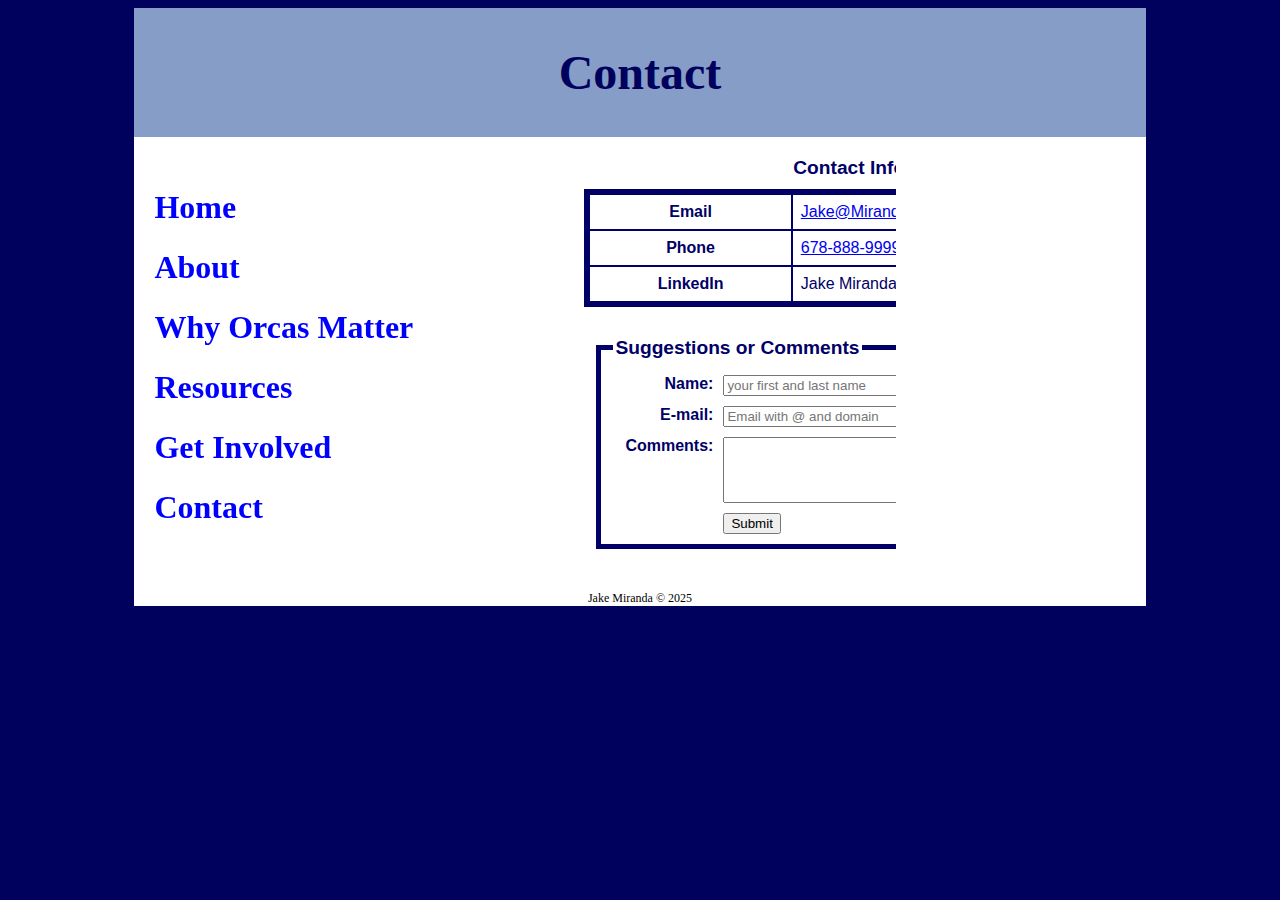
<file: contact.html>
<!DOCTYPE html>
<html lang="en">
<head>	
<title>Orcas</title>
<meta charset="utf-8">
<!-- Settings for mobile display -->
<meta name="viewport" content="width=device-width, initial-scale=1.0">
<!-- Links to external CSS file -->
<link href="project.css" rel="stylesheet">
</head>
<body>

<!-- Wrapper for main content of page -->
<div id="wrapper">
<!-- Header section -->
<header><h1>Contact</h1></header> <!-- ContactHeader -->


<nav>
  <ul>
  <!-- List of navigation links -->
    <li><a href="index.html">Home</a> </li> <!-- Links to home page -->
    <li><a href="about.html">About</a> </li> <!-- Links to about page -->
    <li><a href="whyorcasmatter.html">Why Orcas Matter</a> </li> <!-- Links to why orcas matter page -->
    <li><a href="resources.html">Resources</a> </li> <!-- Links to resources page -->
   <li><a href="getinvolved.html">Get Involved</a> </li> <!-- Links to get involved page -->
   <li><a href="contact.html">Contact</a> </li> <!-- Links to contact page-->
  </ul>
</nav>
<!-- Main content page -->
<main>

<!-- Contact information table -->
<table>
<caption> Contact Information </caption> <!-- Table caption -->
<tr>
<th> Email </th> <td> <a href="mailto:Jake@Miranda.com"> Jake@Miranda.com</a> </td>
</tr>
<tr>
<th> Phone </th> <td> <a href="tel:678-888-9999">678-888-9999</a></td>
</tr>
<tr>
<th> LinkedIn </th> <td> Jake Miranda </td>
</tr>
</table>

<!-- Contact form for user submission -->
<form method="post" action="https://webdevbasics.net/scripts/demo.php">
  <fieldset><legend>Suggestions or Comments</legend> <!-- Form section title -->
   <!-- Name input field -->
   <label for="myName">Name:</label>
   <input type="text" name="myName" id="myName" required placeholder="your first and last name">
   <!-- Email input field -->
   <label for="myEmail">E-mail:</label>
   <input type="email" name="myEmail" id="myEmail" required placeholder="Email with @ and domain">
   <!-- Comments textarea -->
   <label for="myComments">Comments:</label>
   <textarea name="myComments" id="myComments" rows="4" cols="30" required></textarea>
   <input type="submit" value="Submit">
</fieldset>
</form>



</main>


<!-- Footer section with copyright and date -->
<footer>
Jake Miranda &copy; 2025
</footer> 
</div>
</body>
</html>
</file>
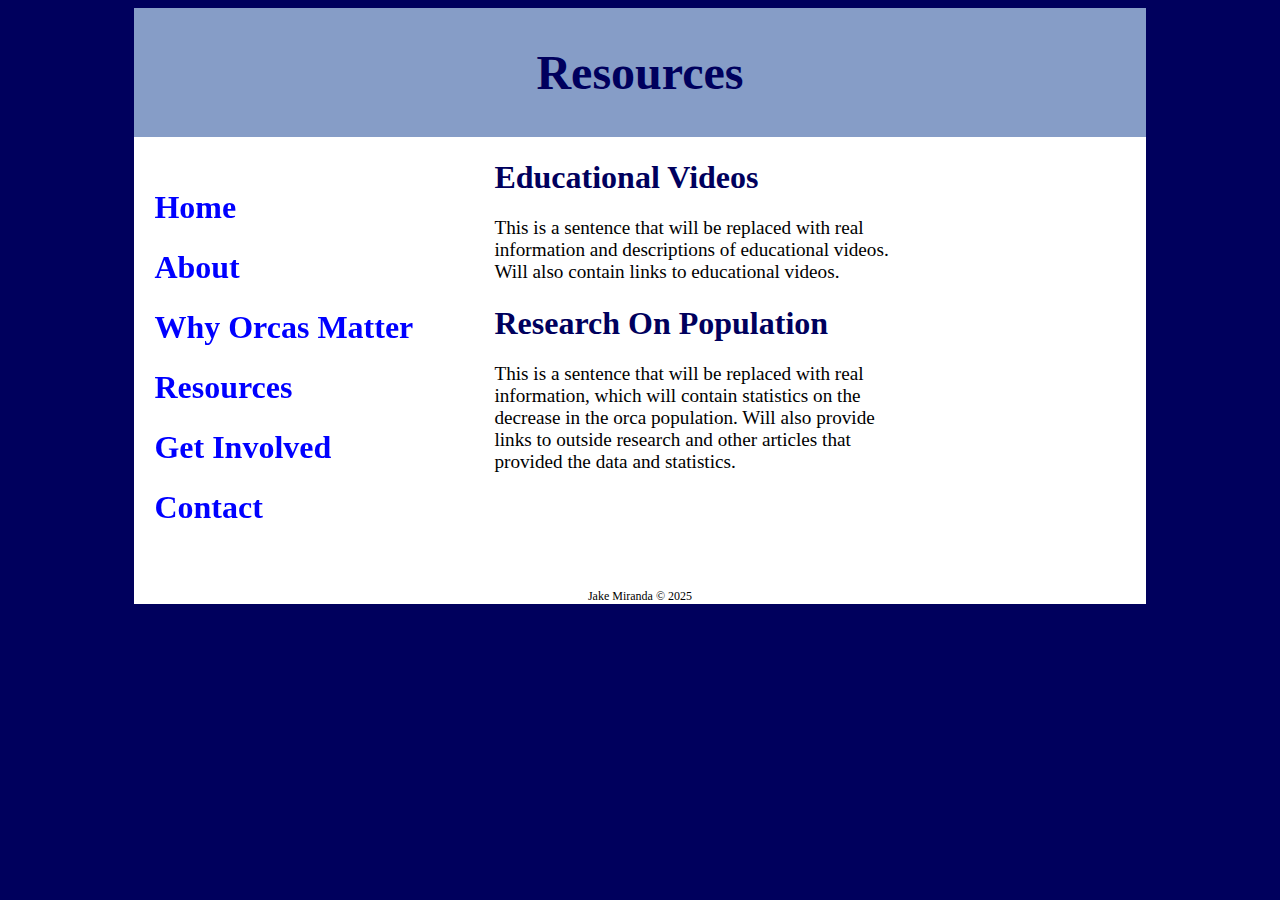
<file: resources.html>
<!DOCTYPE html>
<html lang="en">
<head>	
<title>Orcas</title>
<meta charset="utf-8">
<!-- Settings for mobile display -->
<meta name="viewport" content="width=device-width, initial-scale=1.0">
<!-- Links to external CSS file -->
<link href="project.css" rel="stylesheet">
</head>
<body>
<!-- Wrapper for main content of page -->
<div id="wrapper">
<!-- Header section -->
<header><h1>Resources</h1></header>

<nav>
  <ul>
  <!-- List of navigation links -->
    <li><a href="index.html">Home</a> </li> <!-- Links to home page -->
    <li><a href="about.html">About</a> </li> <!-- Links to about page -->
    <li><a href="whyorcasmatter.html">Why Orcas Matter</a> </li> <!-- Links to why orcas matter page -->
    <li><a href="resources.html">Resources</a> </li> <!-- Links to resources page -->
   <li><a href="getinvolved.html">Get Involved</a> </li> <!-- Links to get involved page -->
   <li><a href="contact.html">Contact</a> </li> <!-- Links to contact page-->
  </ul>
</nav>
<!-- Main content page -->
<main>

<!-- Information column -->	
<div id="informationcolumn">
<h1>Educational Videos</h1> <!-- Educational Videos header -->
<!-- Place holder paragraph that will be replaced-->
<p> This is a sentence that will be replaced with real information and descriptions of educational videos.
Will also contain links to educational videos.</p>
<h1>Research On Population</h1> <!-- Research On Population header -->
<!-- Place holder paragraph that will be replaced-->
<p> This is a sentence that will be replaced with real information, which will contain statistics on
the decrease in the orca population. Will also provide links to outside research and other articles that 
provided the data and statistics.</p>

</div>
</main>

<!-- Footer section with copyright and date -->
<footer>
Jake Miranda &copy; 2025
</footer> 
</div>
</body>
</html>
</file>
<file: project.css>
/* Change the background of the body, I wanted to wait on font style until I finished the website
   to see what looked best when finished */
body {
	background-color: #00005D; /* Dark blue background */
	
}
/* Wrapper styling, to wrap everything with the following formats */
#wrapper { 
	background-color: #FFFFFF; /* White background */
        color: #000066;	/*Dark blue text */
        width: 80%;	/* Set the width to 80% */
	margin: auto;	/* Center the wrapper */
        min-width:940px; /* Minimum width to 940px, to ensure the content looks presentable */
	overflow:auto;	/* Handle overflow */
} 
/* Handles main content styling */
main {
	padding-top: 0; /* No top padding */
	padding-left: 0; /* No left padding */
	padding-right: 0; /* No right padding */
	padding-bottom: 2em; /* 2em padding to the bottom */
	display: block; /* Block display */
	margin-left: 200px; /* Left margin to 200px for spacing */
	margin-right:250px; /* Right margin to 250px for spacing */
	overflow: auto; /* Handle overflow */
	
}

/* Hanldes header styling */
header {
	background-color: #869dc7; /* Light blue background */
        color: #00005D; /* Dark blue text color */
	padding-top: 5px; /* 5px top padding */
	padding-bottom: 5px; /* 5px bottom padding */
	text-align: center; /* Aligns text center */
	font-size: 150%; /* Sets font size to 150% */
}
/* Handles h1 styling */
h1 {
	color: #00005D; /* Dark blue text color */
	
}
/* Handles paragraph styling */
p {
	font-size: 120%; /* Sets font size to 120% */
}
/* Handles navigation styling */
nav { 
	font-weight: bold; /* Bold font */
	font-size: 2em; /* Sets font size to 2em */
	width: 200px; /* Sets width to 200% */
	float: left; /* Floats left */
}
/* Handles link styling in navigation */	
nav a { 
	text-decoration: none; /* Removes the underline in links */
	position:fixed; /* Sets the position to fix, allows the links to scroll with page */
	font-weight:bold; /*Bolds font */
	color: blue; /* Sets text to blue */
	padding: 10px; /* Sets padding to 10px */
}
/* Handles visited link styling */
nav a:visited{
	color: blue; /* Sets text to blue when visited */
}
/* Handles list styling */
nav ul {
	list-style-type: none; /* Removes bulleted list */
	padding: 10px; /* Sets padding to 10px */
}
/* Handles list item styling */
nav li {
	padding-bottom: 60px; /* Sets bottom padding to 60px */
}
/* Handles footer styling */
footer {
	background-color: #FFFFFF; /* White background */
        color: #000000; /* Sets text color to black */
        width: 80%;  /* Sets width to 80% */
	margin: auto; /* Sets margin to auto, centers the footer */
        min-width:940px; /* Minimum width to 940px, to ensure the content looks presentable */
	overflow:auto; /* Handles overflow */
	text-align: center; /* Aligns text center */
	font-size: 75%; /* Sets font size to 75% */
}
/* Handles informationcolumn styling */
#informationcolumn { 
	margin-left: 160px; /* Sets left margin to 160 px */
	background-color: #FFFFFF; /* Sets background color to white */
	color: #000000; /* Sets font color to black */
	margin-bottom: 15%;
}

		
/* Hanldes orcaHome picture styling */
#orcaHome {
	padding: 10px; /* Sets padding to 10px */
	margin-left: 250px; /* Sets left margin to 250px */
	margin-right: 120px; /* Sets right margin to 120px */
	
}
/* Hanldes orcaAbout picture styling */
#orcaAbout {
	padding-top: 70px; /* Sets top padding to 70px */
	margin-left: 80px; /* Sets left margin to 80px */
	margin-right: 120px; /* Sets right margin to 120px */
}
/* Handles trash picture styling */
#trash { 
	padding-top: 70px; /* Sets top padding to 70px */
	margin-left: 80px; /* Sets left margin to 80px */
	margin-right: 120px; /* Sets right margin to 120px */
}
/* Handles fourOrcas picture styling */
#fourOrcas {
	padding-top: 70px;	/* Sets top padding to 70px */
	margin-left: 80px;	/* Sets left margin to 80px */	
	margin-right: 120px;	/* Sets right margin to 120px */
}
/* Handles oceanContact picture styling */
#oceanContact{
	padding: 10px; /* Sets padding to 10px */
	margin-left: 250px; /* Sets left margin to 250px */
	margin-right: 120px; /* Sets right margin to 120px */
}

/* Handles styling for floatleft class */
.floatleft { 
  	float:left; /* Floats elements to the left */
	padding-right: 2em; /* Sets right padding to 2em */
  	padding-bottom: 2em; /* Sets bottom padding to 2em */
  
}

/* Table styling */
table {
	margin-top: 20px; /* Top margin 20px */
	margin-left: 250px; /* Sets left margin to 250px */
	margin-right: 120px; /* Sets right margin to 120px */
	border: 5px solid #000066; /* 5px solid border with dark blue color */
	width: 600px; 		/* Sets width to 600px */
	border-spacing: 0;	/* No spacing */
}
/* Table cell styling */
td, th {  
         padding: 0.5em; /* Internal cell padding */
         font-family: Arial, sans-serif;  /* Sets font for table cells */
	border: 1px solid #000066; 	/* Sets a 1px solid border with dark blue color */
}

/* Table caption styling */
caption { font-family: Verdana, sans-serif; /* Sets font for caption */
          font-weight: bold;		/* Sets font weight to bold */
          font-size: 1.2em;		/* Sets font size to 1.2em */
          padding-bottom: 0.5em; 	/* Sets padding to bottom to 0.5em */
}

/* Handles form styling */
form { 
	font-family: Arial, sans-serif; /* Sets font for form */
        width: 600px; /* Sets width to 600px */
 	padding: 10px; /* Sets padding to 10px */
	margin-top: 20px; /* Sets top margin to 20px */
	margin-left: 250px; /* Sets left margin to 250px */
	margin-right: 120px; /* Sets right margin to 120px */
}
/* Form label styling */
label { float: left; /* Float labels left */
	clear: left;  /* Clear previous floats */
	display: block;  /* Display as block element */
	width: 100px;   /* Sets width for 100px */
	text-align: right;  /* Aligns text right */
	padding-right: 10px; /* Sets right padding to 10px */
	margin-top: 10px;  /* Sets top margin to 10px */
	font-weight: bold; /* Sets font weight to bold */
}
/* Fieldset styling */
fieldset { border: 5px solid #000066; /* Sets a 5px solid border matching table */
}

/* Handles legend styling */
legend {
	font-weight: bold; /* Sets font weight to bold */
	font-size: 1.2em; /* Sets font size to 1.2 em */
}
/* Hanldes input and textarea styling */
input, textarea { margin-top: 10px;  /* Sets top margin to 10px */ 
                  display: block; /* Sets display as block */
}
/* Handles submit button styling */
input[type="submit"] { margin-left: 110px; /* Sets left margin to 110px */
 }

/* Mobile-first modifications */
@media screen and (max-width: 940px) {
    #wrapper {
        width: 100%;
        min-width: 0; 
    }
    
    nav {
        position: static; 
        width: 100%;
        float: none;
        font-size: 1.5em; 
    }
    
    nav ul {
        padding: 0;
    }
    
    nav li {
        padding-bottom: 15px; 
        border-bottom: 1px solid #00005D;
    }
    
    nav a {
        position: static; 
        padding: 12px 20px; 
        display: block;
    }
    
    main {
        margin: 0;
        padding: 15px;
    }
    
    #orcaHome, #orcaAbout, #trash, 
    #fourOrcas, #oceanContact, table, form {
        margin-left: 0;
        margin-right: 0;
        width: 100%;
    }
    
    #informationcolumn {
        margin-left: 0;
    }
    
    footer {
        width: 100%;
        min-width: 0;
    }
}

/* Additional mobile optimization for very small screens */
@media screen and (max-width: 600px) {
    header {
        font-size: 120%;
        padding: 10px 5px;
    }
    
    nav {
        font-size: 1.2em;
    }
    
    p {
        font-size: 100%; 
    }
    
    .floatleft {
        float: none;
        padding-right: 0;
        display: block;
        margin: 0 auto;
    }
    
    form {
        width: 100%;
        margin-left: 0;
    }
    
    label {
        float: none;
        text-align: left;
        width: auto;
    }
    
    input[type="submit"] {
        margin-left: 0;
    }
}
</file>
